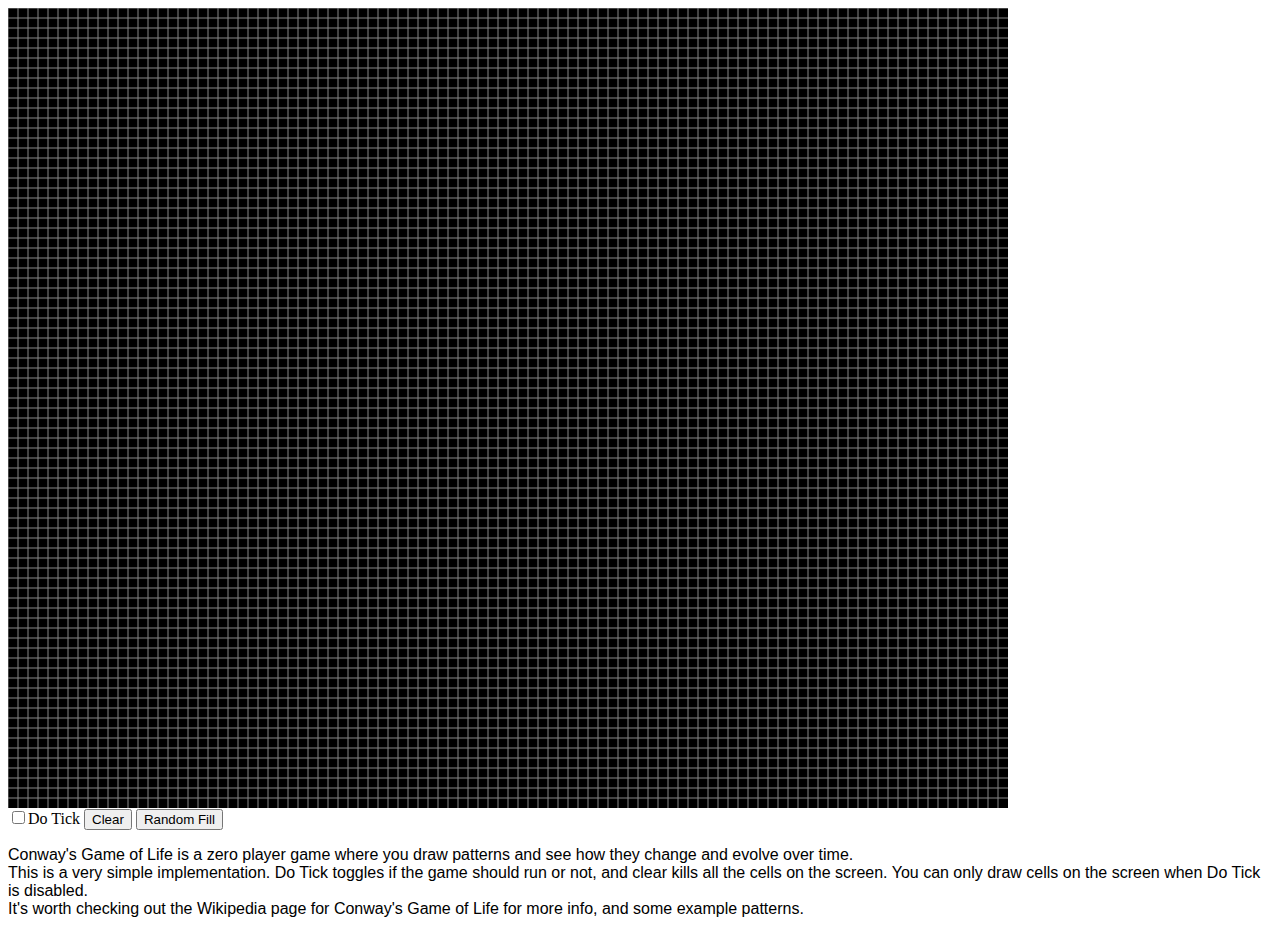
<file: index.html>
<html>
<head>
	<title>Conway's Game of Life</title>
	<link rel="stylesheet" href="style.css">
	<script type="text/javascript" src="http://code.jquery.com/jquery-1.11.3.min.js"></script>
	<script type="text/javascript" src="gameoflife.js"></script>
</head>

<body>
	<canvas id="game" width=1000 height=800></canvas><br>
	<input type="checkbox" id="tick" value="Tick"/>Do Tick
	<input type="button" id="clear" value="Clear"/>
	<input type="button" id="random" value="Random Fill"/><br>
	<p id='about'>
	Conway's Game of Life is a zero player game where you draw patterns and see how they change and evolve over time.<br>
	This is a very simple implementation. Do Tick toggles if the game should run or not, and clear kills all the cells on the screen. You can only draw cells on the screen when Do Tick is disabled.<br>
	It's worth checking out the Wikipedia page for Conway's Game of Life for more info, and some example patterns.
	</p>
<body>
</html>
</file>
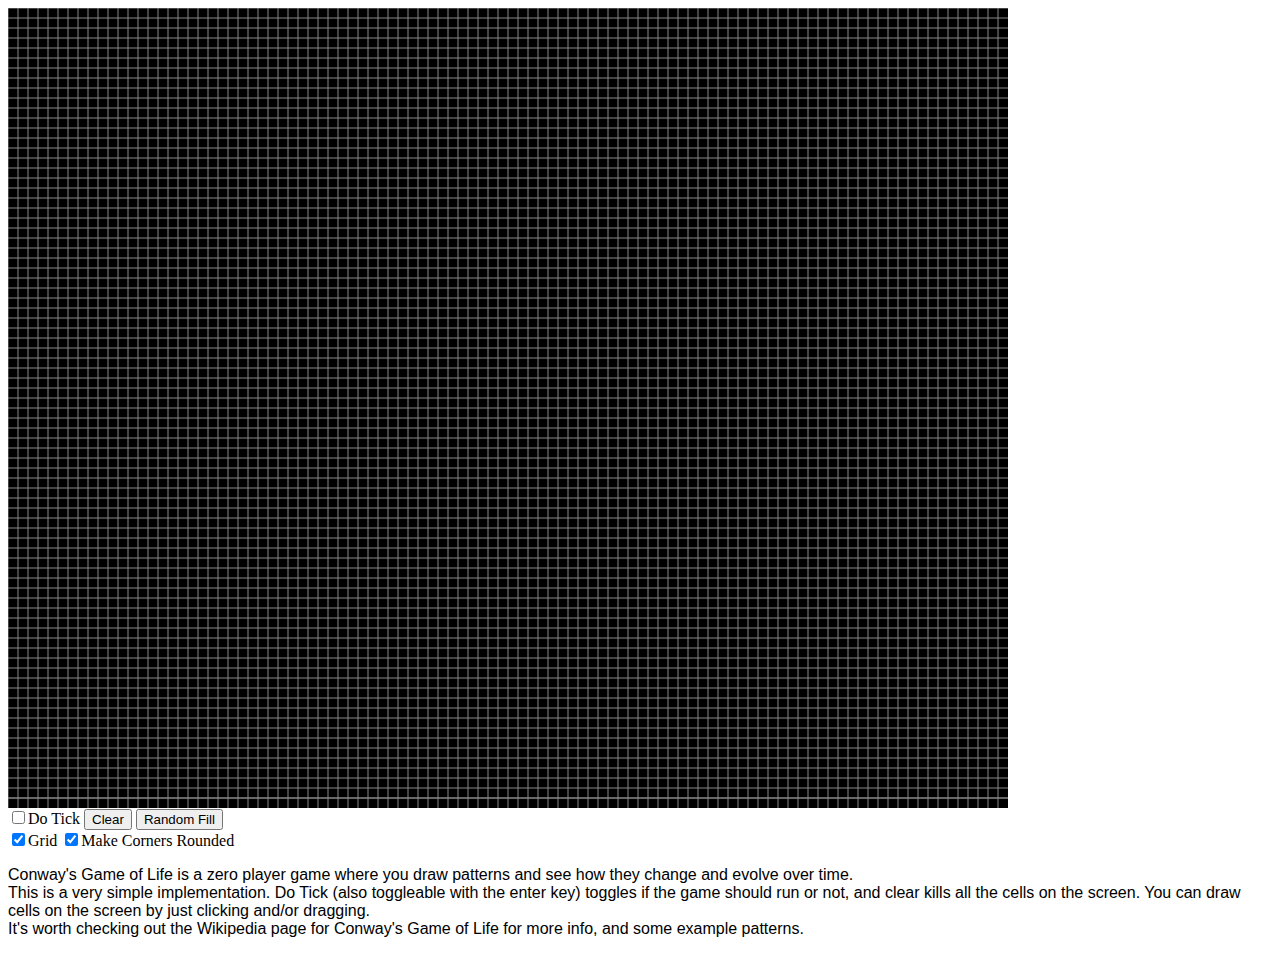
<file: conway/index.html>
<html>
<head>
	<title>Conway's Game of Life</title>
	<link rel="stylesheet" href="style.css">
	<script type="text/javascript" src="http://code.jquery.com/jquery-1.11.3.min.js"></script>
	<script type="text/javascript" src="gameoflife.js"></script>
</head>

<body>
	<canvas id="game" width=1000 height=800></canvas><br>
	<input type="checkbox" id="tick" value="Tick"/>Do Tick
	<input type="button" id="clear" value="Clear"/>
	<input type="button" id="random" value="Random Fill"/><br>
	<input type="checkbox" id="grid" value="Grid" checked/>Grid
	<input type="checkbox" id="rounding" value="Rounding" checked/>Make Corners Rounded<br>
	<p id='about'>
	Conway's Game of Life is a zero player game where you draw patterns and see how they change and evolve over time.<br>
	This is a very simple implementation. Do Tick (also toggleable with the enter key) toggles if the game should run or not, and clear kills all the cells on the screen. You can draw cells on the screen by just clicking and/or dragging.<br>
	It's worth checking out the Wikipedia page for Conway's Game of Life for more info, and some example patterns.
	</p>
<body>
</html>
</file>
<file: style.css>
#about{
	font-family: sans-serif;
}
</file>
<file: conway/style.css>
#about{
	font-family: sans-serif;
}
</file>
